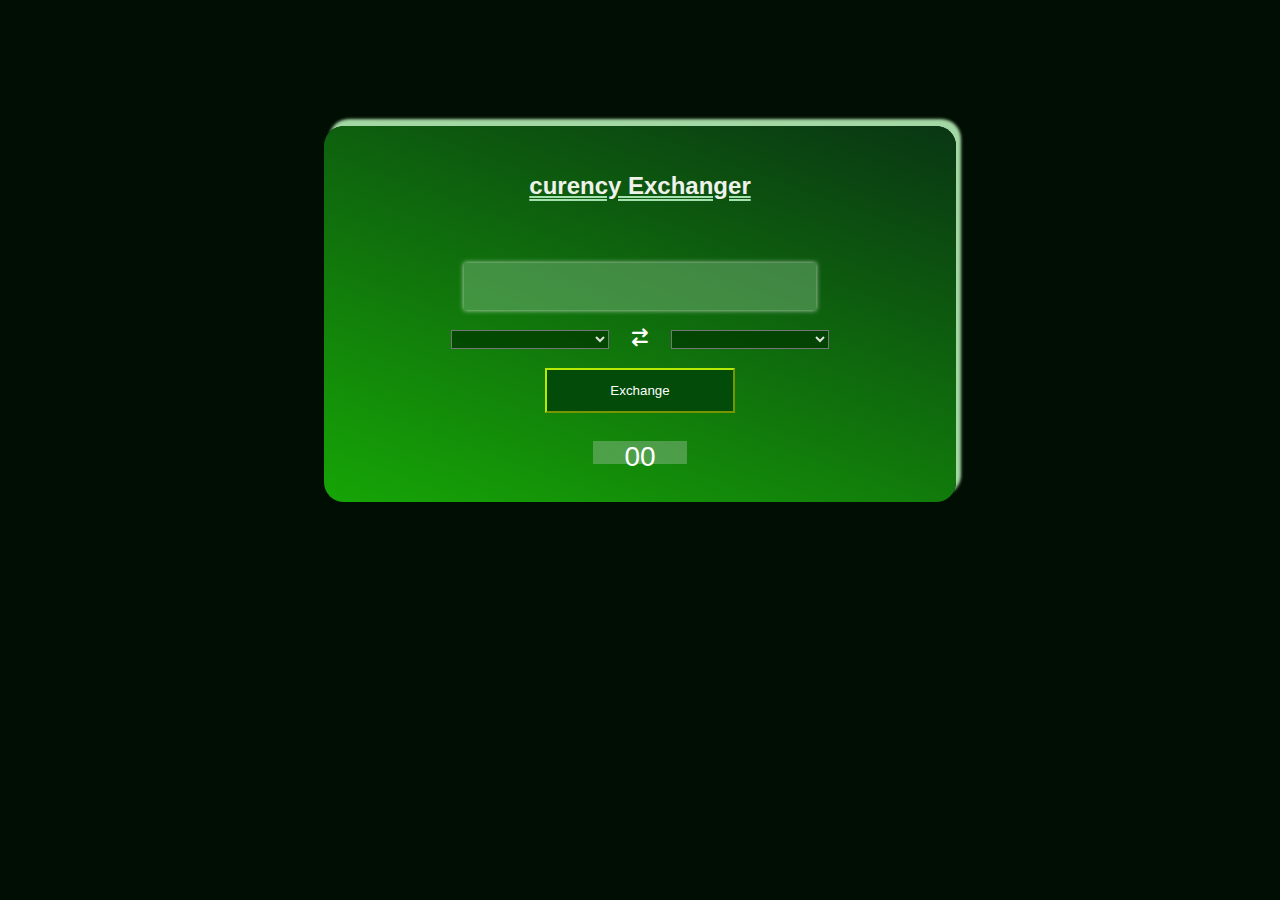
<file: index.html>
<!DOCTYPE html>
<html lang="en">

<head>
    <meta charset="UTF-8">
    <meta name="viewport" content="width=device-width, initial-scale=1.0">
    <link rel="stylesheet" href="https://cdnjs.cloudflare.com/ajax/libs/font-awesome/6.5.2/css/all.min.css" />
    <link rel="stylesheet" href="style.css">
    <script defer src="main.js"></script>
    <title>Document</title>
</head>

<body>

    <main class="exch-block">
        <h2 class="app3-title">curency Exchanger</h2>
    
        <input id="amount1" type="number">
        <div class="select-rate">
            <select name="" id="from"></select>
            <i class="fa fa-exchange" aria-hidden="true"></i>
            <select name="" id="to"></select>
        </div>
        <button id="excBtn">Exchange</button>
        <div class="notice"></div>
    
        <h3 id="rate-result">00</h3>
    </main>
</body>

</html>
</file>
<file: style.css>
/* currency exchange start */

body{
    background-color: #000e03;
}

.exch-block {
    text-align: center;
    margin: auto;
    margin-top: 10%;
    background-image: linear-gradient(200deg, #093613, #16a506);
    box-shadow: 5px -7px 3px 0px #a3d7a3;
    max-width: 50%;
    padding-top: 2%;
    padding-bottom: 3%;
    color: white;
    margin-bottom: 10%;
    border-radius: 20px;
}

.app3-title {
    text-align: center;
    margin-bottom: 10%;
    font-size: 1.5em;
    text-align: center;
    color: #eef2eb;
    text-decoration: underline #a5e1ae double;
    font-family: 'Lucida Sans', 'Lucida Sans Regular', 'Lucida Grande', 'Lucida Sans Unicode', Geneva, Verdana, sans-serif;
}

#amount1 {
    height: 5vh;
    width: 55%;
    margin-bottom: 3%;
    outline: none;
    border: none;
    background-color: #74b17880;
    box-shadow: 0px 0px 5px 0px #ffffffd0;
    color: white;
}

.select-rate {
    margin-bottom: 3%;
}

.select-rate select {
    width: 25%;
    background-color: #003700bb;
    color: #dde5da;
    outline: none;

}

.fa-exchange {
    margin-left: 3%;
    margin-right: 3%;
    font-size: 18px;
    cursor: pointer;
}

#excBtn {
    width: 30%;
    height: 5vh;
    background-color: #024b08;
    border: 2px outset #b7e903;
    color: white;
    cursor: pointer;
}

#excBtn:hover {
    column-count: none;
    counter-increment: none;
    counter-reset: none;
}

#excBtn:focus {
    background-color: #86cc0e4f;
    border: 2px outset #61802b;
}

.notice {
    margin-bottom: 2%;
    height: 1rem;
    color: #fe3232;
    font-size: 25px;
    font-family: 'Gill Sans', 'Gill Sans MT', Calibri, 'Trebuchet MS', sans-serif;
}

#rate-result {
    background-color: #b3c9b55e;
    width: 60%;
    width: max-content;
    padding: 0 5%;
    margin: auto;
    /* margin-top: 3%; */
    height: 1.4rem;
    font-size: 28px;
    font-family: 'Gill Sans', 'Gill Sans MT', Calibri, 'Trebuchet MS', sans-serif;
    font-weight: lighter;

}

/* currency exchange rate > end */

@media(max-width:840px) {
    .exch-block {
        max-width: 60%;
    }

    #amount1 {
        height: 4vh;
    }

    #rate-result {
        padding: 0 5%;
        height: 1.1rem;
        font-size: 25px;
    }
}

@media(max-width:600px) {
    .exch-block {
        max-width: 79%;
    }

    .app3-title {
        font-size: 20px;
    }

    #joke-quotes {
        padding: 0 3%;
        font-size: 15px;
    }


    #input {
        height: 1.5rem;
    }

    .exch-block {
        box-shadow: 2px -3px 2px 0px #a3d7a3;
    }

    #excBtn {
        width: 50%;
        height: 5vh;
        background-color: #024b08;
        border: 2px outset #b7e903;
        color: white;
        cursor: pointer;
    }

    #amount1 {
        height: 3vh;
    }

    #rate-result {
        padding: 0 5%;
        height: 3vh;
        font-size: 20px;
    }

}
</file>
